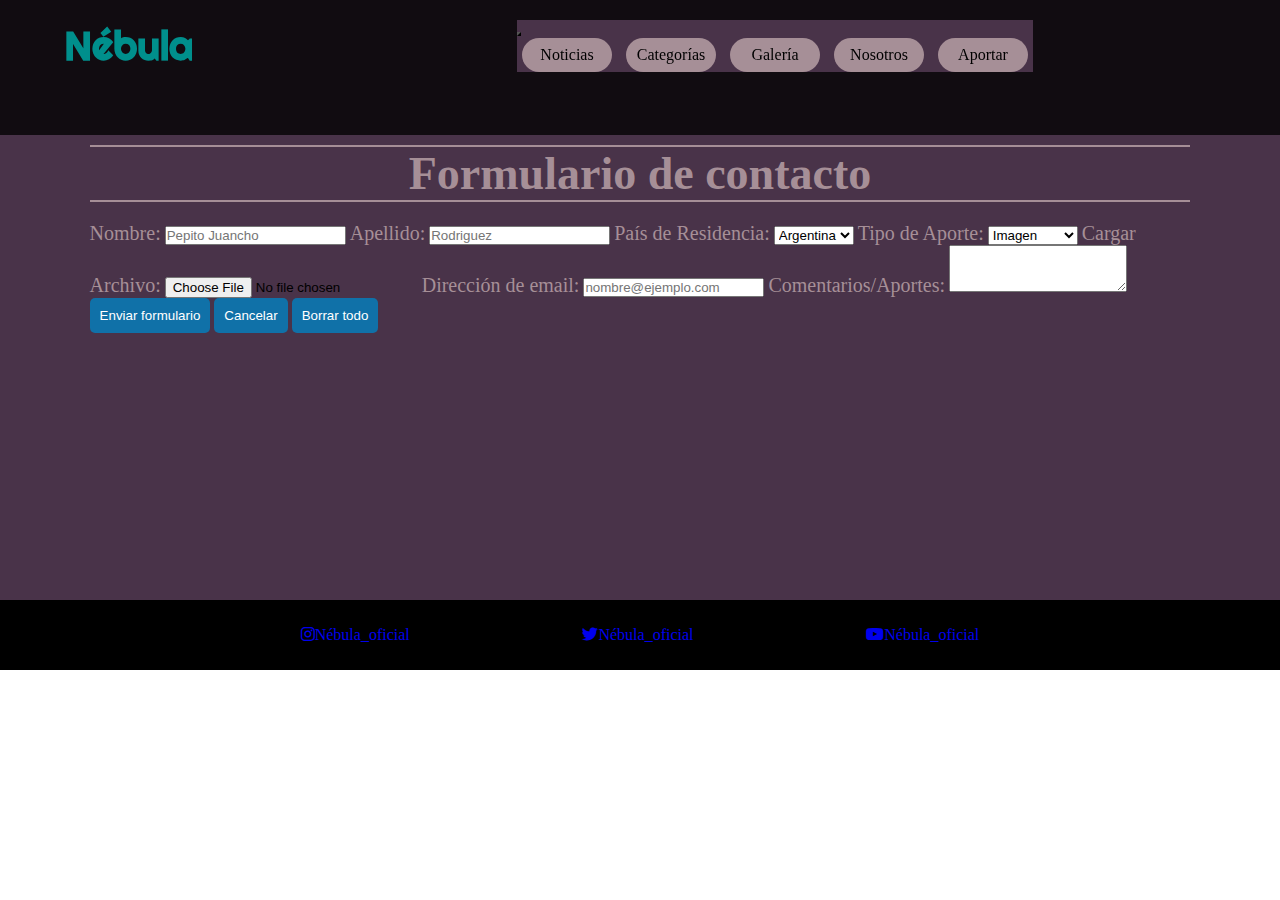
<file: screens/aportar.html>
<!DOCTYPE html>
<html lang="es">
<head>
    <meta charset="UTF-8">
    <meta http-equiv="X-UA-Compatible" content="IE=edge">
    <meta name="viewport" content="width=device-width, initial-scale=1.0">
    <title>Aportar</title>
    <!-- Linkeo a Font awesome -->
    <link rel="stylesheet" href="https://cdnjs.cloudflare.com/ajax/libs/font-awesome/6.1.1/css/all.min.css">
    <!-- Estilo CSS -->
    <link rel="stylesheet" href="../styles/style.css">
    <!-- CSS only -->
    <link href="https://cdn.jsdelivr.net/npm/bootstrap@5.2.0/dist/css/bootstrap.min.css" rel="stylesheet" integrity="sha384-gH2yIJqKdNHPEq0n4Mqa/HGKIhSkIHeL5AyhkYV8i59U5AR6csBvApHHNl/vI1Bx" crossorigin="anonymous">
    <!-- Fuentes -->
    <link rel="preconnect" href="https://fonts.googleapis.com">
    <link rel="preconnect" href="https://fonts.gstatic.com" crossorigin>
    <link href="https://fonts.googleapis.com/css2?family=Righteous&display=swap" rel="stylesheet">
    <!-- Favicon -->
    <link rel="icon" href="../screens/Favicon.ico">
</head>
<body>
    <header class="header">
        <a href="../index.html" class="header__logo"><h2 class="header__logo__contenido">Nébula</h2></a>
        <!-- Menú de navegación -->
        <nav class="header__nav navbar navbar-expand-lg text-bg-dark w-80">
            <div class="container-fluid">
                <button class="navbar-toggler" type="button" data-bs-toggle="collapse" data-bs-target="#navbarNav" aria-controls="navbarNav" aria-expanded="false" aria-label="Toggle navigation">
                  <span class="navbar-toggler-icon"></span>
                </button>
                <div class="collapse navbar-collapse justify-content-around" id="navbarNav">
                    <ul class="header__nav__ul navbar-nav"> 
                        <li class="header__nav__ul__li--mod1 nav-item">
                            <a class="header__nav__ul__li__a nav-link" href="../screens/noticias.html">Noticias</a></li>
                        <li class="header__nav__ul__li nav-item">
                            <a class="header__nav__ul__li__a nav-link" href="../screens/categorias.html">Categorías</a></li>
                        <li class="header__nav__ul__li nav-item">
                            <a class="header__nav__ul__li__a nav-link" href="../screens/galeria.html">Galería</a></li>
                        <li class="header__nav__ul__li nav-item">
                            <a class="header__nav__ul__li__a nav-link" href="../screens/nosotros.html">Nosotros</a></li>
                        <li class="header__nav__ul__li--mod2 nav-item"><a class="header__nav__ul__li__a" href="../screens/aportar.html">Aportar</a></li>
                    </ul>
                </div>
            </div>
        </nav>
    </header>
    <!-- Formulario de contacto -->
    <main class="main">
        <section class="main__aportar__sectionA">
            <h1 class="main__aportar__sectionA__titulo">Formulario de contacto</h1>
            <form class="main__aportar__sectionA__form" action="./aportar.html" method="get">
                <label class="main__aportar__sectionA__form__label form-label"  for="name exampleFormControlInput1">Nombre:</label>
                <input class="main__aportar__sectionA__form__input form-control" type="texto" id="name exampleFormControlInput1" placeholder="Pepito Juancho">
                <label class="main__aportar__sectionA__form__label form-label" for="Apellido exampleFormControlInput1">Apellido:</label>
                <input class="main__aportar__sectionA__form__input form-control" type="text" id="Apellido" placeholder="Rodriguez">
                <label class="main__aportar__sectionA__form__label form-label" for="Pais exampleFormControlInput1">País de Residencia:</label>
                <select class="main__aportar__sectionA__form__select" id="Pais"> 
                    <option class="main__aportar__sectionA__form__select__option">Argentina</option>
                    <option class="main__aportar__sectionA__form__select__option">Brasil</option>
                    <option class="main__aportar__sectionA__form__select__option">Uruguay</option>
                    <option class="main__aportar__sectionA__form__select__option">Chile</option>
                    <option class="main__aportar__sectionA__form__select__option">Otro</option>
                </select>
                <label class="main__aportar__sectionA__form__label" for="Aporte ">Tipo de Aporte:</label>
                <select class="main__aportar__sectionA__form__select" id="Aporte">
                    <option class="main__aportar__sectionA__form__select__option">Imagen</option>
                    <option class="main__aportar__sectionA__form__select__option">Video</option>
                    <option class="main__aportar__sectionA__form__select__option">Sugerencia</option>
                    <option class="main__aportar__sectionA__form__select__option">Económico</option>
                    <option class="main__aportar__sectionA__form__select__option">Otro</option>
                </select>
                <label class="main__aportar__sectionA__form__label form-label" for="file formFile">Cargar Archivo:</label>
                <input class="main__aportar__sectionA__form__input form-control" type="file" id="file formFile">
                <label class="main__aportar__sectionA__form__label form-label" for="email exampleFormControlInput1">Dirección de email:</label>
                <input class="main__aportar__sectionA__form__input form-control" type="text" id="email" placeholder="nombre@ejemplo.com">
                <label class="main__aportar__sectionA__form__label form-label" for="comentarios exampleFormControlTextarea1">Comentarios/Aportes:</label>
                <textarea class="main__aportar__sectionA__form__textarea form-control" id="comentarios exampleFormControlTextarea1" rows="3"></textarea>
                <label class="main__aportar__sectionA__form__label form-label" for="comentarios exampleFormControlInput1"></label>
                <button class="boton1">Enviar formulario</button>
                <button class="boton1">Cancelar</button>
                <button class="boton1">Borrar todo</button>
           </form> 
        </section>
   </main>
    <!-- Footer -->
   <footer class="footer">
        <article class="footer__article">
            <a class="footer__article__a" href="https://www.instagram.com/" target="_blank"><i class="fa-brands fa-instagram fa-shake footer__article__a__i" style="--fa-animation-duration: 2s;"></i>Nébula_oficial</a>
        </article>
        <article class="footer__article--mod1">
            <a class="footer__article__a" href="https://twitter.com/login?lang=es" target="_blank"><i class="fa-brands fa-twitter fa-shake footer__article__a__i" style="--fa-animation-duration: 2s;"></i>Nébula_oficial</a>
        </article>
        <article class="footer__article">
            <a class="footer__article__a" href="https://www.youtube.com/?gl=AR&hl=es-419" target="_blank"><i class="fa-brands fa-youtube fa-shake footer__article__a__i" style="--fa-animation-duration: 2s;"></i>Nébula_oficial</a>
        </article>
    </footer>
    <!-- JavaScript Bundle with Popper -->
    <script src="https://cdn.jsdelivr.net/npm/bootstrap@5.2.0/dist/js/bootstrap.bundle.min.js" integrity="sha384-A3rJD856KowSb7dwlZdYEkO39Gagi7vIsF0jrRAoQmDKKtQBHUuLZ9AsSv4jD4Xa" crossorigin="anonymous"></script>
</body>
</html>
</file>
<file: styles/style.css>
@charset "UTF-8";
.boton1 {
  padding: 10px;
  text-align: center;
  border-radius: 5px;
  border: none;
}

.boton1 {
  background: rgb(16, 113, 168);
  color: rgb(255, 255, 255);
  justify-content: space-around;
}

/* Configuración general */
* {
  list-style: none;
  box-sizing: border-box;
  text-decoration: none;
  margin: 0px;
  padding: 0px;
}

/* Footer de todos */
.footer {
  width: 100%;
  background-color: rgb(0, 0, 0);
  padding: 0px 10%;
  display: flex;
  justify-content: center;
  align-items: center;
  align-content: center;
  height: 70px;
  justify-content: space-evenly;
}
.footer .footer__article {
  display: inline-block;
}
.footer .footer__article .footer__article--mod1 {
  display: inline-block;
}
.footer .footer__article .footer__article--mod1 .footer__article__a {
  color: rgb(166, 143, 151);
  padding: 30px;
}
.footer .footer__article .footer__article--mod1 .footer__article__a:hover {
  color: rgb(0, 143, 140);
}
.footer .footer__article .footer__article--mod1 .footer__article__a .footer__article__a__i {
  margin-right: 5px;
  padding: 30px;
}

/* Estilos del Header de TODAS las vistas */
.header {
  width: 100%;
  background-color: rgba(0, 0, 0, 0.766);
  padding: 0px 5%;
  padding-top: 10px;
  position: fixed;
  height: 135px;
  z-index: 1;
}
.header .header__logo {
  color: rgb(0, 143, 140);
  margin-top: 10px;
  display: inline-block;
}
.header .header__logo:hover {
  color: rgb(166, 143, 151);
}
.header .header__logo .header__logo__contenido {
  display: inline-block;
  font-size: 40px;
  font-family: "Righteous";
}
.header .header__nav {
  display: inline-block;
  margin-left: 320px;
  justify-content: space-between;
  background: rgb(73, 51, 73);
}
.header .header__nav .header__nav__ul__li {
  display: inline-block;
  margin: 0px 5px;
  text-align: end;
  text-decoration: none;
}
.header .header__nav .header__nav__ul__li .header__nav__ul__li__a {
  display: inline-block;
  background-color: rgb(166, 143, 151);
  padding: 8px;
  border-radius: 20px;
  color: rgb(0, 0, 0);
  width: 90px;
  text-align: center;
  text-decoration: none;
}
.header .header__nav .header__nav__ul__li .header__nav__ul__li__a:hover {
  background-color: rgb(0, 0, 0);
  color: rgb(166, 143, 151);
}
.header .header__nav .header__nav__ul__li--mod1 {
  display: inline-block;
  margin: 0px 5px;
  text-align: end;
  text-decoration: none;
}
.header .header__nav .header__nav__ul__li--mod1 .header__nav__ul__li__a {
  display: inline-block;
  background-color: rgb(166, 143, 151);
  padding: 8px;
  border-radius: 20px;
  color: rgb(0, 0, 0);
  width: 90px;
  text-align: center;
  text-decoration: none;
}
.header .header__nav .header__nav__ul__li--mod1 .header__nav__ul__li__a:hover {
  background-color: rgb(0, 0, 0);
  color: rgb(166, 143, 151);
}
.header .header__nav .header__nav__ul__li--mod2 {
  display: inline-block;
  margin: 0px 5px;
  text-align: end;
  text-decoration: none;
}
.header .header__nav .header__nav__ul__li--mod2 .header__nav__ul__li__a {
  display: inline-block;
  background-color: rgb(166, 143, 151);
  padding: 8px;
  border-radius: 20px;
  color: rgb(0, 0, 0);
  width: 90px;
  text-align: center;
  text-decoration: none;
}
.header .header__nav .header__nav__ul__li--mod2 .header__nav__ul__li__a:hover {
  background-color: rgb(0, 0, 0);
  color: rgb(166, 143, 151);
}

.navbar-toggler {
  background: rgb(0, 143, 140);
}

/* Estilos Main de Vista Index con GRIDS*/
.main {
  background-color: rgb(73, 51, 73);
  width: 100%;
  padding: 0px 7%;
  padding-top: 120px;
  min-height: 600px;
}
.main .main__titulo {
  color: rgb(166, 143, 151);
  margin-top: 25px;
  margin-bottom: 20px;
  text-align: center;
  font-size: 46px;
  border-top: 2px solid rgb(166, 143, 151);
  border-bottom: 2px solid rgb(166, 143, 151);
}
.main .main__section1 {
  overflow: hidden;
}
.main .main__section1 .main__section1__article {
  display: flex;
  flex-direction: row-reverse;
  align-content: flex-start;
  justify-content: space-evenly;
  align-items: flex-start;
  margin: 0px 10px;
  margin-bottom: 20px;
}
.main .main__section1 .main__section1__article .main__section1__article__img {
  width: 50%;
}
.main .main__section1 .main__section1__article .main__section1__article__div {
  width: 40%;
  display: inline-block;
}
.main .main__section1 .main__section1__article .main__section1__article__div .main__section1__article__div__h2 {
  color: rgb(182, 130, 149);
  text-decoration: underline;
  margin-bottom: 10px;
  font-size: 24px;
}
.main .main__section1 .main__section1__article .main__section1__article__div .main__section1__article__div__p {
  color: rgb(166, 143, 151);
  font-size: 18px;
  text-align: justify;
  -webkit-animation-duration: 2s;
          animation-duration: 2s;
  -webkit-animation-name: slidein;
          animation-name: slidein;
}
.main .main__section1 .main__section1__article--mod1 {
  display: flex;
  flex-direction: row;
  align-content: flex-start;
  justify-content: space-evenly;
  align-items: flex-start;
  margin: 0px 10px;
  margin-bottom: 20px;
}
.main .main__section1 .main__section1__article--mod1 .main__section1__article__img {
  width: 50%;
}
.main .main__section1 .main__section1__article--mod1 .main__section1__article__div {
  width: 40%;
  display: inline-block;
}
.main .main__section1 .main__section1__article--mod1 .main__section1__article__div .main__section1__article__div__h2 {
  color: rgb(182, 130, 149);
  text-decoration: underline;
  margin-bottom: 10px;
  font-size: 24px;
}
.main .main__section1 .main__section1__article--mod1 .main__section1__article__div .main__section1__article__div__p {
  color: rgb(166, 143, 151);
  font-size: 18px;
  text-align: justify;
  -webkit-animation-duration: 2s;
          animation-duration: 2s;
  -webkit-animation-name: slidein;
          animation-name: slidein;
}
.main .main_section2 {
  display: grid;
}
.main .main_section2 .main__section2__h2 {
  color: rgb(166, 143, 151);
  margin-top: 30px;
  margin-bottom: 15px;
  text-align: center;
  font-size: 36px;
  border-top: 2px solid rgb(166, 143, 151);
  border-bottom: 2px solid rgb(166, 143, 151);
}
.main .main_section2 .main__section2__div {
  display: grid;
  grid-template-columns: 1fr 1fr 1fr;
  grid-template-rows: auto auto auto;
  justify-items: center;
  margin: 0;
  align-content: center;
  -moz-column-gap: 10px;
       column-gap: 10px;
  row-gap: 10px;
}
.main .main_section2 .main__section2__div .main__section2__div__article {
  width: 100%;
  height: 300px;
  margin: 0px 10px 10px 10px;
}
.main .main_section2 .main__section2__div .main__section2__div__article .main__section2__div__article__img {
  -o-object-fit: contain;
     object-fit: contain;
  max-width: 100%;
  aspect-ratio: 1/0.6;
  padding-bottom: auto;
}
.main .main_section2 .main__section2__div .main__section2__div__article .main__section2__div__article__a {
  color: rgb(182, 130, 149);
  text-decoration: underline;
  margin-bottom: 10px;
  font-size: 18px;
  text-align: justify;
  height: 200;
  width: 300px;
}
.main .main_section2 .main__section2__div .main__section2__div__article .main__section2__div__article__a:hover {
  color: rgb(255, 255, 255);
}

@-webkit-keyframes slidein {
  from {
    margin-left: 100%;
    width: 300%;
  }
  to {
    margin-left: 0%;
    width: 100%;
  }
}

@keyframes slidein {
  from {
    margin-left: 100%;
    width: 300%;
  }
  to {
    margin-left: 0%;
    width: 100%;
  }
}
/* Media Querie para MOBILE INDEX*/
@media screen and (max-width: 360px) {
  .main__titulo {
    font-size: 10px;
  }
  .main__section1__article {
    display: flex;
    flex-direction: row-reverse;
    align-content: flex-start;
    justify-content: space-evenly;
    align-items: flex-start;
    margin: 0px 10px;
    margin-bottom: 20px;
  }
  .main__section1__article__img {
    width: 50%;
  }
  .main__section2__div {
    grid-template-columns: 1fr;
    grid-template-rows: auto;
  }
  .main__section2__h2 {
    font-size: 10px;
  }
  .main__section2__div__article {
    padding: 10px;
  }
}
/* Estilos de Main de Aportar */
.main {
  background-color: rgb(73, 51, 73);
  width: 100%;
  padding: 0px 7%;
  padding-top: 120px;
  min-height: 600px;
}
.main .main__aportar__sectionA__titulo {
  color: rgb(166, 143, 151);
  margin-top: 25px;
  margin-bottom: 20px;
  text-align: center;
  font-size: 46px;
  border-top: 2px solid rgb(166, 143, 151);
  border-bottom: 2px solid rgb(166, 143, 151);
}
.main .main__aportar__sectionA__form__label {
  color: rgb(166, 143, 151);
  margin-top: 25px;
  margin-bottom: 20px;
  text-align: center;
  font-size: 20px;
}

/* Estilos de Main de Categorias */
.main {
  background-color: rgb(73, 51, 73);
  width: 100%;
  padding: 0px 7%;
  padding-top: 120px;
  min-height: 600px;
}
.main .main__categorias__sectionA {
  display: grid;
  grid-template-columns: 1fr 1fr;
  grid-template-rows: auto;
  -moz-column-gap: 10px;
       column-gap: 10px;
  row-gap: 10px;
  margin-top: 25px;
  padding-bottom: 5px;
}
.main .main__categorias__sectionA .main__categorias__sectionA__article {
  position: relative;
  display: inline-block;
  text-align: center;
  color: rgb(255, 255, 255);
}
.main .main__categorias__sectionA .main__categorias__sectionA__article .main__categorias__sectionA__article__img {
  width: 100%;
  height: 335PX;
}
.main .main__categorias__sectionA .main__categorias__sectionA__article .main__categorias__sectionA__article__a {
  position: absolute;
  top: 50%;
  left: 50%;
  transform: translate(-50%, -50%);
  color: rgb(255, 255, 255);
  padding: 10px;
  font-size: 20px;
  background: rgba(190, 108, 170, 0.473);
  border-radius: 20px;
}
.main .main__categorias__sectionA .main__categorias__sectionA__article .main__categorias__sectionA__article__a:hover {
  color: rgb(166, 143, 151);
}
.main .main__categorias__sectionB {
  display: grid;
  grid-template-columns: 1fr 1fr 1fr;
  grid-template-rows: auto;
  -moz-column-gap: 10px;
       column-gap: 10px;
  row-gap: 10px;
  padding-bottom: 5px;
}
.main .main__categorias__sectionB .main__categorias__sectionB__article {
  position: relative;
  display: inline-block;
  text-align: center;
  color: rgb(255, 255, 255);
}
.main .main__categorias__sectionB .main__categorias__sectionB__article .main__categorias__sectionB__article__img {
  width: 100%;
  height: 300PX;
}
.main .main__categorias__sectionB .main__categorias__sectionB__article .main__categorias__sectionB__article__a {
  position: absolute;
  top: 50%;
  left: 50%;
  transform: translate(-50%, -50%);
  color: rgb(255, 255, 255);
  padding: 10px;
  font-size: 20px;
  background: rgba(190, 108, 170, 0.473);
  border-radius: 20px;
}
.main .main__categorias__sectionB .main__categorias__sectionB__article .main__categorias__sectionB__article__a:hover {
  color: rgb(166, 143, 151);
}
.main .main__categorias__sectionC {
  display: grid;
  grid-template-columns: 1fr 1fr;
  grid-template-rows: auto;
  -moz-column-gap: 10px;
       column-gap: 10px;
  row-gap: 10px;
  padding-bottom: 5px;
}
.main .main__categorias__sectionC .main__categorias__sectionC__article {
  position: relative;
  display: inline-block;
  text-align: center;
  color: rgb(255, 255, 255);
}
.main .main__categorias__sectionC .main__categorias__sectionC__article .main__categorias__sectionC__article__img {
  width: 100%;
  height: 335PX;
}
.main .main__categorias__sectionC .main__categorias__sectionC__article .main__categorias__sectionC__article__a {
  position: absolute;
  top: 50%;
  left: 50%;
  transform: translate(-50%, -50%);
  color: rgb(255, 255, 255);
  padding: 10px;
  font-size: 20px;
  background: rgba(190, 108, 170, 0.473);
  border-radius: 20px;
}
.main .main__categorias__sectionC .main__categorias__sectionC__article .main__categorias__sectionC__article__a:hover {
  color: rgb(166, 143, 151);
}
.main .main__categorias__sectionD {
  display: grid;
  grid-template-columns: 1fr 1fr 1fr;
  grid-template-rows: auto;
  -moz-column-gap: 10px;
       column-gap: 10px;
  row-gap: 10px;
  padding-bottom: 5px;
}
.main .main__categorias__sectionD .main__categorias__sectionD__article {
  position: relative;
  display: inline-block;
  text-align: center;
  color: rgb(255, 255, 255);
}
.main .main__categorias__sectionD .main__categorias__sectionD__article .main__categorias__sectionD__article__img {
  width: 100%;
  height: 300PX;
}
.main .main__categorias__sectionD .main__categorias__sectionD__article .main__categorias__sectionD__article__a {
  position: absolute;
  top: 50%;
  left: 50%;
  transform: translate(-50%, -50%);
  color: rgb(255, 255, 255);
  padding: 10px;
  font-size: 20px;
  background: rgba(190, 108, 170, 0.473);
  border-radius: 20px;
}
.main .main__categorias__sectionD .main__categorias__sectionD__article .main__categorias__sectionD__article__a:hover {
  color: rgb(166, 143, 151);
}
.main .main__categorias__sectionE {
  display: grid;
  grid-template-columns: 1fr 1fr;
  grid-template-rows: auto;
  -moz-column-gap: 10px;
       column-gap: 10px;
  row-gap: 10px;
  padding-bottom: 5px;
}
.main .main__categorias__sectionE .main__categorias__sectionE__article {
  position: relative;
  display: inline-block;
  text-align: center;
  color: rgb(255, 255, 255);
}
.main .main__categorias__sectionE .main__categorias__sectionE__article .main__categorias__sectionE__article__img {
  width: 100%;
  height: 335px;
}
.main .main__categorias__sectionE .main__categorias__sectionE__article .main__categorias__sectionE__article__a {
  position: absolute;
  top: 50%;
  left: 50%;
  transform: translate(-50%, -50%);
  color: rgb(255, 255, 255);
  padding: 10px;
  font-size: 20px;
  background: rgba(190, 108, 170, 0.473);
  border-radius: 20px;
}
.main .main__categorias__sectionE .main__categorias__sectionE__article .main__categorias__sectionE__article__a:hover {
  color: rgb(166, 143, 151);
}

/* Estilos de Main de Galeria con GRIDS*/
.main {
  background-color: rgb(245, 240, 245);
  width: 100%;
  padding: 0px 7%;
  padding-top: 120px;
  min-height: 600px;
}
.main .main__sectionA__galeria {
  display: grid;
  grid-template-columns: 1fr 1fr 1fr;
  grid-template-rows: auto;
  justify-items: stretch;
  margin: 0;
  align-content: center;
  -moz-column-gap: 10px;
       column-gap: 10px;
  row-gap: 10px;
  margin-top: 10px;
}
.main .main__sectionA__galeria .main__sectionA__galeria__article--mod1 {
  position: relative;
  display: inline-block;
  text-align: center;
  color: rgb(255, 255, 255);
}
.main .main__sectionA__galeria .main__sectionA__galeria__article--mod1 .main__sectionA__galeria__article__img {
  margin-top: 10px;
  height: 300px;
  width: 400px;
}
.main .main__sectionA__galeria .main__sectionA__galeria__article--mod1 .main__sectionA__galeria__article__p {
  top: 50%;
  left: 50%;
  color: rgb(255, 255, 255);
  padding: 3px;
  font-size: 30px;
  text-align: center;
  background-color: rgb(0, 0, 0);
  border-radius: 30px;
  margin-top: 10px;
}
.main .main__sectionA__galeria .main__sectionA__galeria__article--mod1 .main__sectionA__galeria__article__p:hover {
  color: rgb(73, 51, 73);
}
.main .main__sectionA__galeria .main__sectionA__galeria__article--mod2 {
  position: relative;
  display: inline-block;
  text-align: center;
  color: rgb(255, 255, 255);
}
.main .main__sectionA__galeria .main__sectionA__galeria__article--mod2 .main__sectionA__galeria__article__img {
  margin-top: 10px;
  height: 300px;
  width: 400px;
}
.main .main__sectionA__galeria .main__sectionA__galeria__article--mod2 .main__sectionA__galeria__article__p {
  top: 50%;
  left: 50%;
  color: rgb(255, 255, 255);
  padding: 3px;
  font-size: 30px;
  text-align: center;
  background-color: rgb(0, 0, 0);
  border-radius: 30px;
  margin-top: 10px;
}
.main .main__sectionA__galeria .main__sectionA__galeria__article--mod2 .main__sectionA__galeria__article__p:hover {
  color: rgb(73, 51, 73);
}
.main .main__sectionA__galeria .main__sectionA__galeria__article--mod3 {
  position: relative;
  display: inline-block;
  text-align: center;
  color: rgb(255, 255, 255);
}
.main .main__sectionA__galeria .main__sectionA__galeria__article--mod3 .main__sectionA__galeria__article__img {
  margin-top: 10px;
  height: 300px;
  width: 400px;
}
.main .main__sectionA__galeria .main__sectionA__galeria__article--mod3 .main__sectionA__galeria__article__p {
  top: 50%;
  left: 50%;
  color: rgb(255, 255, 255);
  padding: 3px;
  font-size: 30px;
  text-align: center;
  background-color: rgb(0, 0, 0);
  border-radius: 30px;
  margin-top: 10px;
}
.main .main__sectionA__galeria .main__sectionA__galeria__article--mod3 .main__sectionA__galeria__article__p:hover {
  color: rgb(73, 51, 73);
}
.main .main__sectionB__galeria {
  display: grid;
  grid-template-columns: 1fr 1fr 1fr;
  grid-template-rows: auto;
  justify-items: stretch;
  margin: 0;
  align-content: center;
  -moz-column-gap: 10px;
       column-gap: 10px;
  row-gap: 10px;
}
.main .main__sectionB__galeria .main__sectionB__galeria__article {
  position: relative;
  display: inline-block;
  text-align: center;
  color: rgb(255, 255, 255);
}
.main .main__sectionB__galeria .main__sectionB__galeria__article .main__sectionB__galeria__article__img {
  margin-top: 10px;
  height: 300px;
  width: 400px;
}
.main .main__sectionB__galeria .main__sectionB__galeria__article .main__sectionB__galeria__article__p {
  top: 50%;
  left: 50%;
  color: rgb(255, 255, 255);
  padding: 3px;
  font-size: 30px;
  text-align: center;
  background-color: rgb(0, 0, 0);
  border-radius: 30px;
  margin-top: 10px;
}
.main .main__sectionB__galeria .main__sectionB__galeria__article .main__sectionB__galeria__article__p:hover {
  color: rgb(73, 51, 73);
}
.main .main__sectionC__galeria {
  display: grid;
  grid-template-columns: 1fr 1fr 1fr;
  grid-template-rows: auto;
  justify-items: stretch;
  margin: 0;
  align-content: center;
  -moz-column-gap: 10px;
       column-gap: 10px;
  row-gap: 10px;
}
.main .main__sectionC__galeria .main__sectionC__galeria__article {
  position: relative;
  display: inline-block;
  text-align: center;
  color: rgb(255, 255, 255);
}
.main .main__sectionC__galeria .main__sectionC__galeria__article .main__sectionC__galeria__article__img {
  margin-top: 10px;
  height: 300px;
  width: 400px;
}
.main .main__sectionC__galeria .main__sectionC__galeria__article .main__sectionC__galeria__article__p {
  top: 50%;
  left: 50%;
  color: rgb(255, 255, 255);
  padding: 3px;
  font-size: 30px;
  text-align: center;
  background-color: rgb(0, 0, 0);
  border-radius: 30px;
  margin-top: 10px;
}
.main .main__sectionC__galeria .main__sectionC__galeria__article .main__sectionC__galeria__article__p:hover {
  color: rgb(73, 51, 73);
}
.main .main__sectionC__galeria .main__sectionC__galeria__div {
  display: grid;
  grid-template-columns: 1fr 1fr 1fr;
  grid-template-rows: auto;
  justify-items: stretch;
  margin: 0;
  align-content: center;
  -moz-column-gap: 10px;
       column-gap: 10px;
  row-gap: 10px;
}
.main .main__sectionC__galeria .main__sectionC__galeria__div .main__sectionC__galeria__article {
  position: relative;
  display: inline-block;
  text-align: center;
  color: rgb(255, 255, 255);
}
.main .main__sectionC__galeria .main__sectionC__galeria__div .main__sectionC__galeria__article .main__sectionC__galeria__article__img {
  margin-top: 10px;
  height: 300px;
  width: 400px;
}
.main .main__sectionC__galeria .main__sectionC__galeria__div .main__sectionC__galeria__article .main__sectionC__galeria__article__p {
  top: 50%;
  left: 50%;
  color: rgb(255, 255, 255);
  padding: 3px;
  font-size: 30px;
  text-align: center;
  background-color: rgb(0, 0, 0);
  border-radius: 30px;
  margin-top: 10px;
}
.main .main__sectionC__galeria .main__sectionC__galeria__div .main__sectionC__galeria__article .main__sectionC__galeria__article__p:hover {
  color: rgb(73, 51, 73);
}

/* Estilos de Main de Nosotros */
.main {
  background-color: rgb(73, 51, 73);
  width: 100%;
  padding: 0px 7%;
  padding-top: 120px;
  min-height: 600px;
}
.main .main__sectionA__portada {
  padding-top: 25px;
}
.main .main__sectionA__portada .main__sectionA__portada__article {
  position: relative;
  display: inline-block;
  text-align: center;
  width: 100%;
}
.main .main__sectionA__portada .main__sectionA__portada__article .main__sectionA__portada__article__img {
  width: 100%;
}
.main .main__sectionA__portada .main__sectionA__portada__article .main__sectionA__portada__article__p {
  position: absolute;
  top: 50%;
  left: 50%;
  transform: translate(-50%, -50%);
  color: rgb(255, 255, 255);
  padding: 10px;
  font-size: 35px;
  background: radial-gradient(200px 60px, rgba(202, 115, 151, 0.397), rgba(88, 31, 64, 0.397));
  border-radius: 20px;
}
.main .main__sectionB__pregunta {
  padding-top: 25px;
}
.main .main__sectionB__pregunta .main__sectionB__pregunta__article {
  text-align: center;
}
.main .main__sectionB__pregunta .main__sectionB__pregunta__article .main__sectionB__pregunta__article_h2 {
  color: rgb(166, 143, 151);
  margin-top: 25px;
  margin-bottom: 20px;
  text-align: center;
  font-size: 46px;
  border-top: 2px solid rgb(166, 143, 151);
  border-bottom: 2px solid rgb(166, 143, 151);
}
.main .main__sectionB__pregunta .main__sectionB__pregunta__article .main__sectionB__pregunta__article__p {
  color: rgb(166, 143, 151);
  font-size: 18px;
  text-align: justify;
}
.main .main__sectionC__actividad {
  padding-top: 25px;
}
.main .main__sectionC__actividad .main__sectionC__actividad__article {
  text-align: center;
}
.main .main__sectionC__actividad .main__sectionC__actividad__article .main__sectionC__actividad__article__h2 {
  color: rgb(166, 143, 151);
  margin-top: 25px;
  margin-bottom: 20px;
  text-align: center;
  font-size: 46px;
  border-top: 2px solid rgb(166, 143, 151);
  border-bottom: 2px solid rgb(166, 143, 151);
}
.main .main__sectionC__actividad .main__sectionC__actividad__article .main__sectionC__actividad__article__p {
  color: rgb(166, 143, 151);
  font-size: 18px;
  text-align: justify;
}

/* Estilos de Main de Vista Noticias */
.main {
  background-color: rgb(73, 51, 73);
  width: 100%;
  padding: 0px 7%;
  padding-top: 120px;
  min-height: 600px;
}
.main .main__sectionA {
  overflow: hidden;
  margin-top: 20px;
}
.main .main__sectionA .main__sectionA__ul {
  display: inline;
  border-radius: 30px;
  color: rgb(0, 0, 0);
  width: 10px;
  text-align: center;
  margin-left: 125px;
}
.main .main__sectionA .main__sectionA__ul .main__sectionA__ul__li {
  display: inline-block;
  margin: 0px 5px;
}
.main .main__sectionA .main__sectionA__ul .main__sectionA__ul__li--mod4 {
  display: inline-block;
  margin: 0px 5px;
  margin-left: 0px;
}
.main .main__sectionA .main__sectionA__ul .main__sectionA__ul__li--mod5 {
  display: inline-block;
  margin: 0px 5px;
  margin-right: 0px;
}
.main .main__sectionA .main__sectionA__ul .main__sectionA__ul__li__a {
  display: inline-block;
  background-color: rgb(166, 143, 151);
  padding: 5px;
  border-radius: 20px;
  color: rgb(0, 0, 0);
  width: 120px;
  text-align: center;
  text-decoration: none;
}
.main .main__sectionA .main__sectionA__ul .main__sectionA__ul__li__a:hover {
  background-color: rgb(0, 0, 0);
  color: rgb(166, 143, 151);
}
.main .main___sectionB__titulo {
  color: rgb(166, 143, 151);
  margin-top: 25px;
  margin-bottom: 20px;
  text-align: center;
  font-size: 46px;
  border-top: 2px solid rgb(166, 143, 151);
  border-bottom: 2px solid rgb(166, 143, 151);
}
.main .main___sectionB__div {
  display: grid;
  grid-template-columns: 1fr 1fr;
  grid-template-rows: auto auto;
  row-gap: 10px;
  -moz-column-gap: 20px;
       column-gap: 20px;
}
.main .main___sectionB__article {
  width: 100%;
  height: auto;
  margin: 0px 10px 10px 10px;
}
.main .main___sectionB__article .main___sectionB__article__img {
  width: 97%;
  height: auto;
}
.main .main___sectionB__article .main___sectionB__article__a {
  color: rgb(182, 130, 149);
  text-decoration: underline;
  margin-bottom: 10px;
  font-size: 22px;
  text-align: justify;
}
.main .main___sectionB__article .main___sectionB__article__a:hover {
  color: rgb(0, 0, 0);
}
.main .main__sectionC__titulo {
  color: rgb(166, 143, 151);
  margin-top: 25px;
  margin-bottom: 20px;
  text-align: center;
  font-size: 46px;
  border-top: 2px solid rgb(166, 143, 151);
  border-bottom: 2px solid rgb(166, 143, 151);
}
.main .main__sectionC__article {
  width: 45%;
  height: auto;
  margin: 0px 10px 10px 10px;
}
.main .main__sectionC__article .main__sectionC__article__img {
  width: 97%;
  height: auto;
}
.main .main__sectionC__article .main__sectionC__article__a {
  color: rgb(182, 130, 149);
  text-decoration: underline;
  margin-bottom: 10px;
  font-size: 22px;
  text-align: justify;
}
.main .main__sectionC__article .main__sectionC__article__a:hover {
  color: rgb(0, 0, 0);
}/*# sourceMappingURL=style.css.map */
</file>
